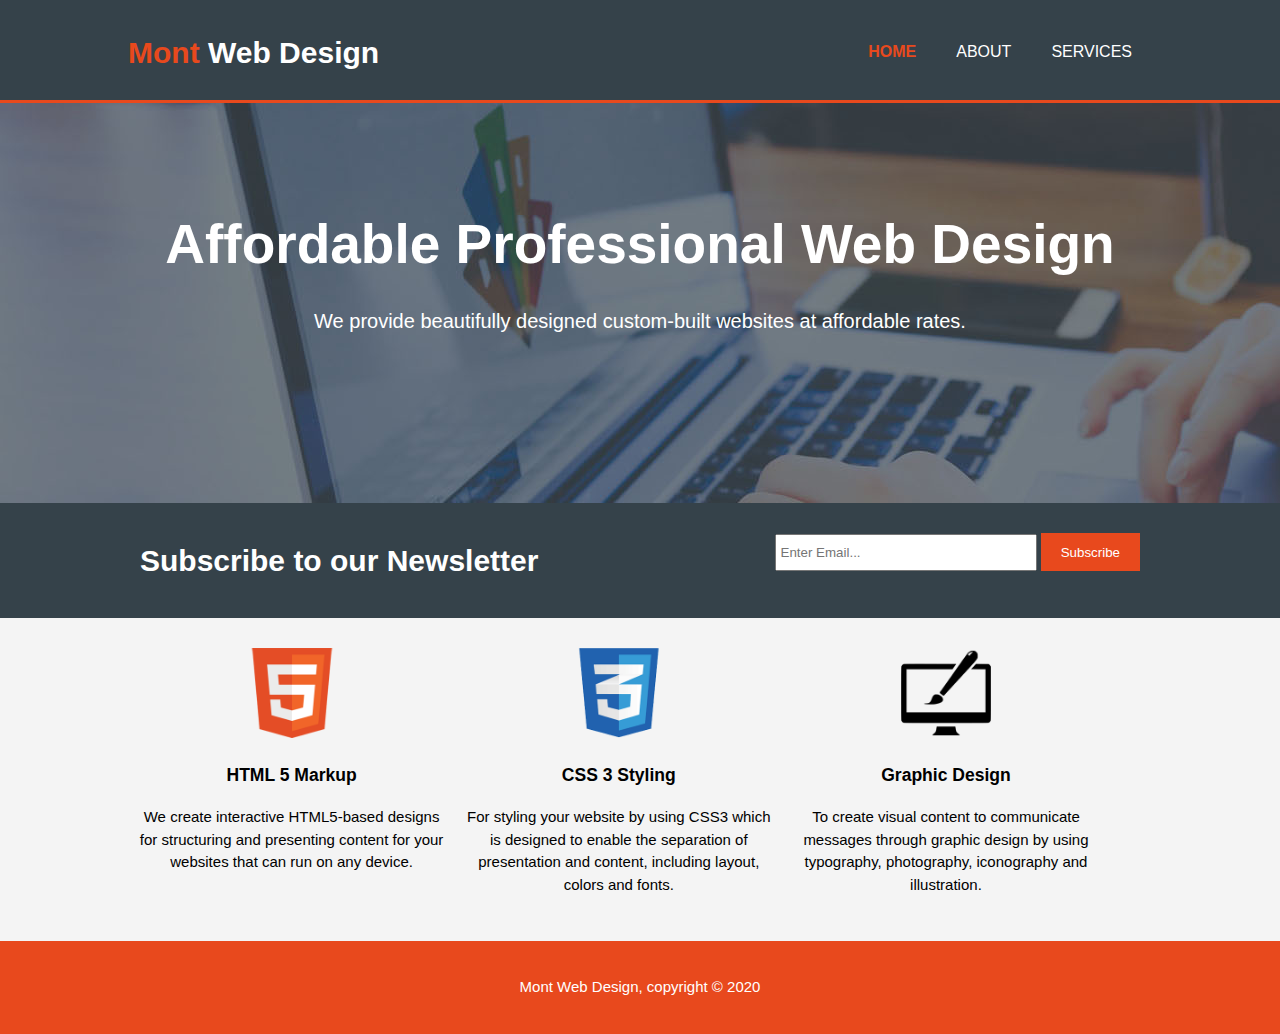
<file: Mont/index.html>
<!DOCTYPE html>
<html lang="en" dir="ltr">
  <head>
    <meta charset="utf-8">
    <meta name="viewport" content="width=device-width">
    <meta name="description" content="Affordable and professional web design">
    <meta name="keywords" content="web design, affordable web design, professional web design">
    <meta name="aurthor" content="Ayesha Chaudhri">
    <title>Mont Web Design | Welcome</title>
    <link rel="stylesheet" href="./css/style.css">
  </head>
  <body>
  <header>
    <div class="container">
      <div id="branding">
        <h1><span class="highlight">Mont</span> Web Design</h1>
      </div>
       <nav>
        <ul>
          <li class="current"><a href="index.html">Home</a></li>
          <li><a href="about.html">About</a></li>
          <li><a href="services.html">Services</a></li>
        </ul>
      </nav>
    </div>
  </header>

  <section id="showcase">
    <div class="container">
     <h1>Affordable Professional Web Design</h1>
      <p>We provide beautifully designed custom-built websites at affordable rates.</p>
    </div>
  </section>

  <section id="newsletter">
   <div class="container">
    <h1>Subscribe to our Newsletter</h1>
     <form>
      <input type="email" placeholder="Enter Email...">
       <button type="submit" class="button_1">Subscribe</button>
     </form>
   </div>
  </section>

  <section id="boxes">
   <div class="container">
    <div class="box">
     <img src="./img/logo_html.png">
      <h3>HTML 5 Markup</h3>
       <p>We create interactive HTML5-based designs for structuring and presenting content for your websites that can run on any device.</p>
   </div>

    <div class="box">
     <img src="./img/logo_css.png">
      <h3>CSS 3 Styling</h3>
       <p>For styling your website by using CSS3 which is designed to enable the separation of presentation and content, including layout, colors and fonts.</p>
    </div>

    <div class="box">
     <img src="./img/logo_brush.png">
      <h3>Graphic Design</h3>
       <p>To create visual content to communicate messages through graphic design by using typography, photography, iconography and illustration.</p>
    </div>
  </section>
  <footer>
    <p>Mont Web Design, copyright &copy; 2020</p>
  </footer>
    
  </body>
</html>
</file>
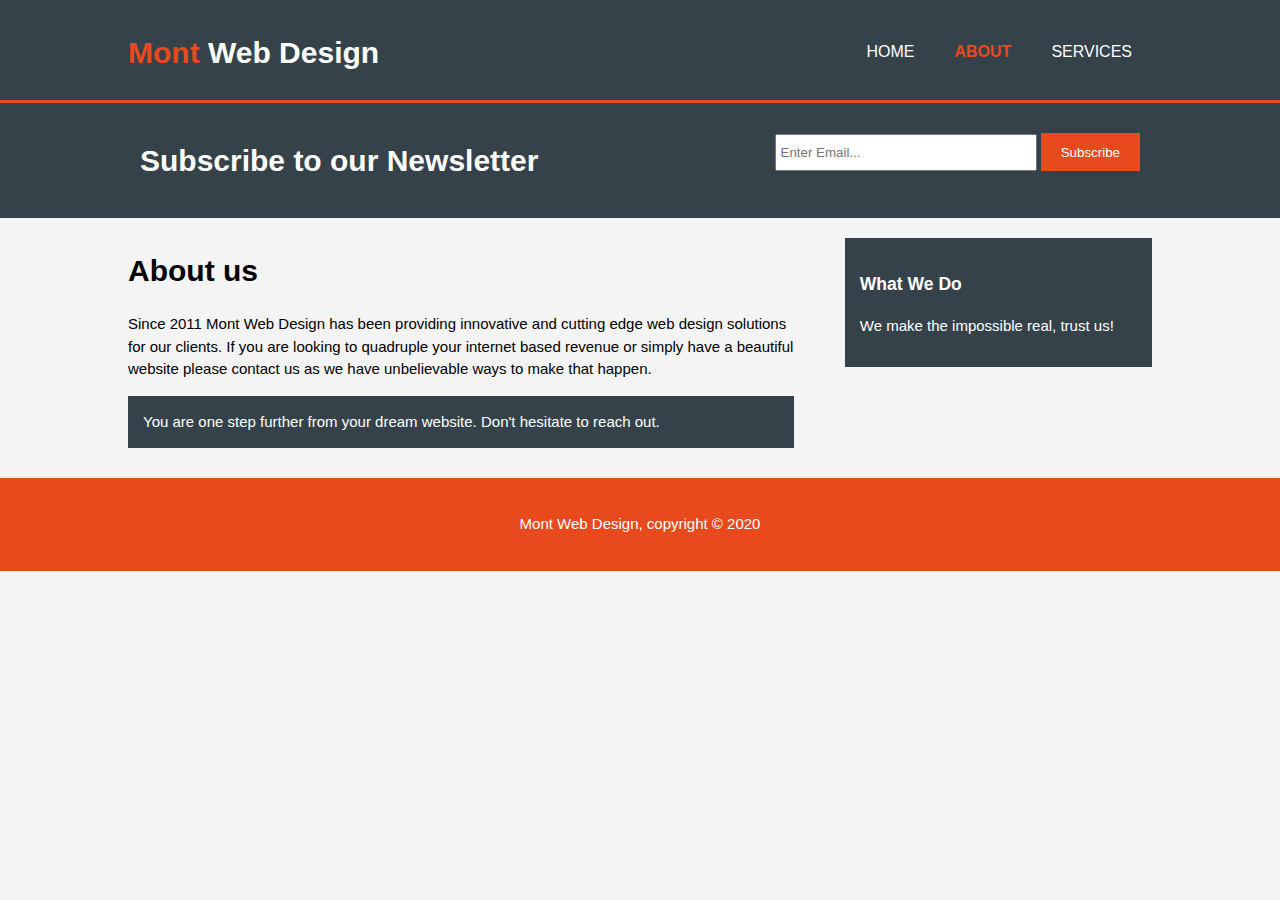
<file: Mont/about.html>
<!DOCTYPE html>
<html lang="en" dir="ltr">
  <head>
    <meta charset="utf-8">
    <meta name="viewport" content="width=device-width">
    <meta name="description" content="Affordable and professional web design">
    <meta name="keywords" content="web design, affordable web design, professional web design">
    <meta name="aurthor" content="Ayesha Chaudhri">
    <title>Mont Web Design | About</title>
    <link rel="stylesheet" href="./css/style.css">
  </head>
  <body>
  <header>
    <div class="container">
      <div id="branding">
        <h1><span class="highlight">Mont</span> Web Design</h1>
      </div>
       <nav>
        <ul>
          <li><a href="index.html">Home</a></li>
          <li class="current"><a href="about.html">About</a></li>
          <li><a href="services.html">Services</a></li>
        </ul>
      </nav>
    </div>
  </header>

  <section id="newsletter">
   <div class="container">
    <h1>Subscribe to our Newsletter</h1>
     <form>
      <input type="email" placeholder="Enter Email...">
       <button type="submit" class="button_1">Subscribe</button>
     </form>
   </div>
  </section>

  <section id="main">
   <div class="container">
     <article id="main-col">
       <h1 class="page-title">About us</h1>
       <p>Since 2011 Mont Web Design has been providing innovative and cutting edge web design solutions
for our clients. If you are looking to quadruple your internet based revenue or simply have
a beautiful website please contact us as we have unbelievable ways to make that happen.
</p>
       <p class="dark">You are one step further from your dream website. Don't hesitate to reach out.</p>

     </article>

     <aside id="sidebar">
       <div class="dark">
        <h3>What We Do</h3>
        <p>We make the impossible real, trust us!</p>
       </div>
     </aside>
    </div>
  </section>

  <footer>
    <p>Mont Web Design, copyright &copy; 2020</p>
  </footer>
    
  </body>
</html>
</file>
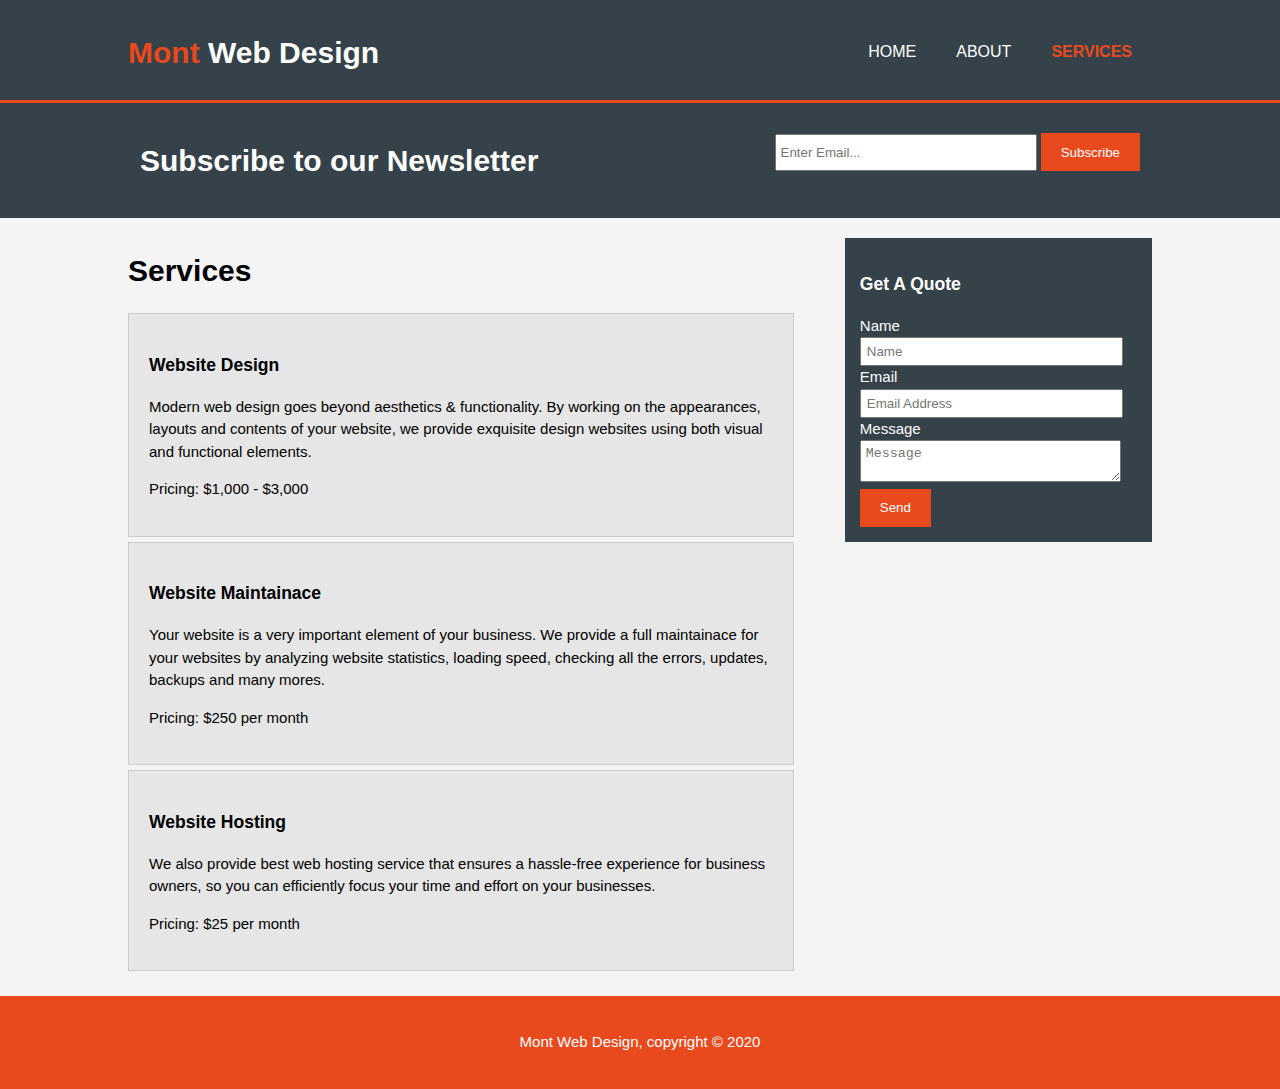
<file: Mont/services.html>
<!DOCTYPE html>
<html lang="en" dir="ltr">
  <head>
    <meta charset="utf-8">
    <meta name="viewport" content="width=device-width">
    <meta name="description" content="Affordable and professional web design">
    <meta name="keywords" content="web design, affordable web design, professional web design">
    <meta name="aurthor" content="Ayesha Chaudhri">
    <title>Mont Web Design | Services</title>
    <link rel="stylesheet" href="./css/style.css">
  </head>
  <body>
  <header>
    <div class="container">
      <div id="branding">
        <h1><span class="highlight">Mont</span> Web Design</h1>
      </div>
       <nav>
        <ul>
          <li><a href="index.html">Home</a></li>
          <li><a href="about.html">About</a></li>
          <li class="current"><a href="services.html">Services</a></li>
        </ul>
      </nav>
    </div>
  </header>

  <section id="newsletter">
   <div class="container">
    <h1>Subscribe to our Newsletter</h1>
     <form>
      <input type="email" placeholder="Enter Email...">
       <button type="submit" class="button_1">Subscribe</button>
     </form>
   </div>
  </section>

  <section id="main">
   <div class="container">
     <article id="main-col">
       <h1 class="page-title">Services</h1>
       <ul id="services">
         <li>
           <h3>Website Design</h3>
           <p>Modern web design goes beyond aesthetics & functionality. By working on the appearances, layouts and contents of your website, we provide exquisite design websites using both visual and functional elements.</p>
           <p>Pricing: $1,000 - $3,000</p>
         </li>
         <li>
           <h3>Website Maintainace</h3>
           <p>Your website is a very important element of your business. We provide a full maintainace for your websites by analyzing website statistics, loading speed, checking all the errors, updates, backups and many mores.</p>
           <p>Pricing: $250 per month</p>
         </li>
         <li>
           <h3>Website Hosting</h3>
           <p>We also provide best web hosting service that ensures a hassle-free experience for business owners, so you can efficiently focus your time and effort on your businesses.
</p>
           <p>Pricing: $25 per month</p>
         </li>
       </ul>
     </article>

     <aside id="sidebar">
       <div class="dark">
        <h3>Get A Quote</h3>
        <form class="quote">
          <div>
            <label>Name</label><br>
            <input type="text" placeholder="Name">
          </div>
          <div>
              <label>Email</label><br>
              <input type="email" placeholder="Email Address">
          </div>
          <div>
            <label>Message</label><br>
            <textarea placeholder="Message"></textarea>
          </div>
          <button class="button_1" type="submit">Send</button>
        </form>
       </div>
     </aside>
    </div>
  </section>

  <footer>
    <p>Mont Web Design, copyright &copy; 2020</p>
  </footer>
    
  </body>
</html>
</file>
<file: Mont/css/style.css>
body{
  font: 15px/1.5 Arial, Helvetica, sans-serif;
  padding:0;
  margin:0;
  background-color:#f4f4f4;
}

/* Global */
.container{
  width:80%;
  margin:auto;
  overflow:hidden;
}

ul{
  margin: 0;
  padding: 0;
}

.button_1{
  height: 38px;
  background: #e8491d;
  border: 0;
  padding-left: 20px;
  padding-right: 20px;
  color: #ffffff;
}

.dark{
  padding: 15px;
  background: #35424a;
  color: #ffffff;
  margin-top: 10px;
  margin-bottom: 10px;
}

/* header **/
header{
  background: #35424a;
  color:#ffffff;
  padding-top:30px;
  min-height:70px;
  border-bottom:#e8491d 3px solid;
}

header a{
  color:#ffffff;
  text-decoration: none;
  text-transform: uppercase;
  font-size: 16px;
}

header li{
  float: left;
  display: inline;
  padding: 0 20px 0 20px;
}

header #branding{
  float: left;
}

header #branding h1{
  margin: 0;
}

header nav{
  float: right;
  margin-top: 10px;
}

header .highlight, header .current a{
  color: #e8491d;
  font-weight: bold;
}

header a:hover{
  color: #cccccc;
  font-weight: bold;
}

/* showcase */
#showcase{
  min-height: 400px;
  background: url('../img/showcase.jpg') no-repeat 0 -400px;
  text-align: center;
  color: #ffffff;
}

#showcase h1{
  margin-top: 100px;
  font-size: 55px;
  margin-bottom: 10px;
}

#showcase p{
  font-size: 20px;
}

/* Newsletter */
#newsletter{
  padding: 15px;
  color: #ffffff;
  background: #35424a;
}

#newsletter h1{
  float: left;
}

#newsletter form{
  float: right;
  margin-top: 15px;
}

#newsletter input[type="email"]{
  padding: 4px;
  height: 25px;
  width: 250px;
}

/* Boxex */
#boxes{
  margin-top: 20px;
}

#boxes .box{
  float: left;
  text-align: center;
  width: 30%;
  padding: 10px;
}

#boxes .box img{
  width: 90px;
}

/* Sidebar */
aside#sidebar{
  float: right;
  width: 30%;
  margin-top: 10px;
}

aside#sidebar .quote input, aside#sidebar .quote textarea{
  width: 90%;
  padding: 5px;
}

/* Main-col */
article#main-col{
  float: left;
  width: 65%;
  margin-top: 10px;
}

/* Services */
ul#services li{
  list-style: none;
  padding: 20px;
  border: #cccccc solid 1px;
  margin-bottom: 5px;
  background: #e6e6e6;
}

footer {
  padding: 20px;
  margin-top: 20px;
  color: #ffffff;
  background-color: #e8491d;
  text-align: center;
}

/* Media Queries */
@media(max-width: 768px){
header #branding,
header nav,
header nav li,
#newsletter h1,
#newsletter form,
#boxes .box,
article#main-col,
aside#sidebar{
  float: none;
  text-align: center;
  width: 100%;
}

header{
  padding-bottom: 20px;
}

#showcase h1{
  margin-top: 40px;
}

#newsletter button, .quote button{
  display:block;
  width: 100%;
}

#newsletter form input[type="email"], .quote input, .quote textarea{
  width: 100%;
  margin-bottom: 5px;
}
}
</file>
